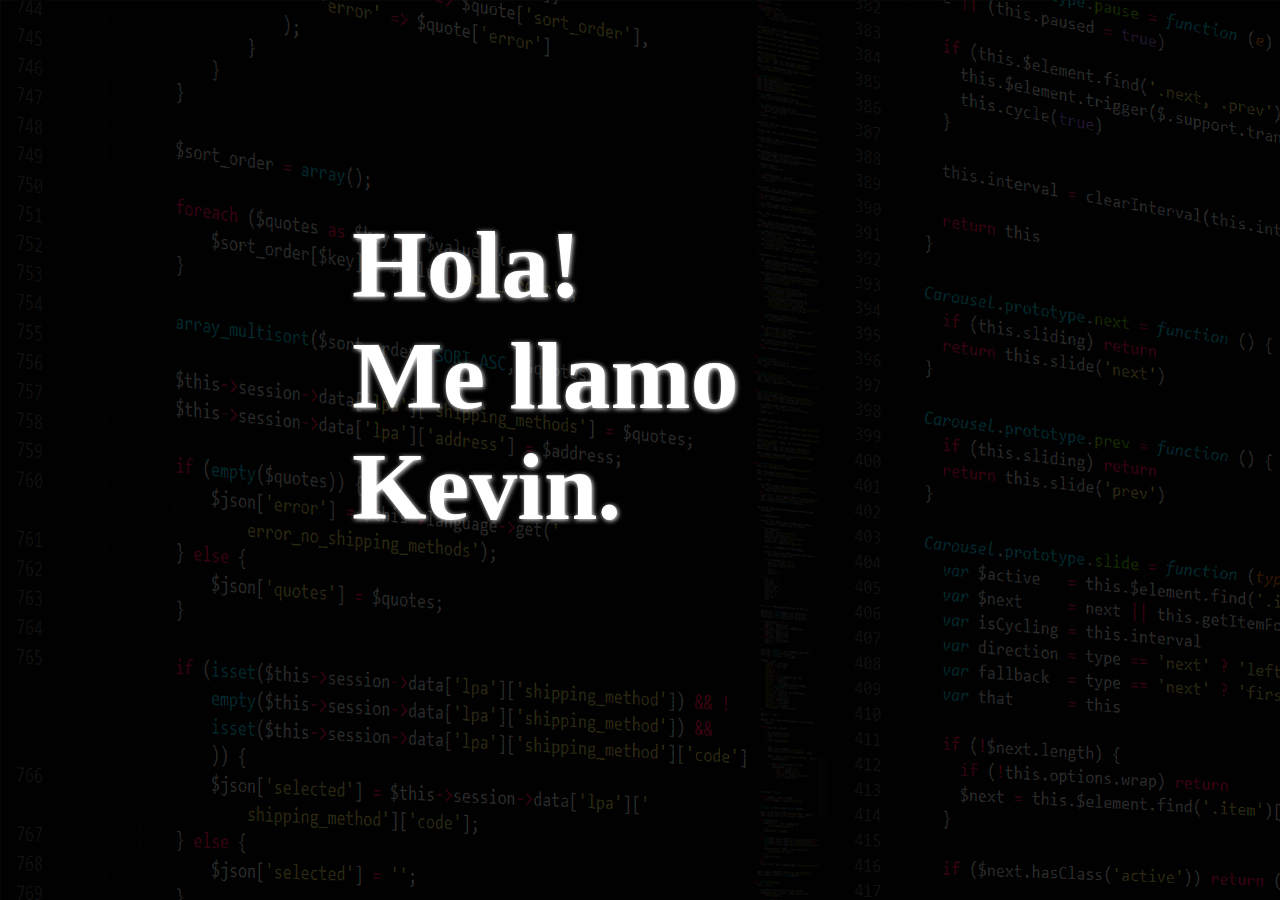
<file: index.html>
<!DOCTYPE html>
<html lang="en">

<head>
    <meta charset="UTF-8">
    <meta http-equiv="X-UA-Compatible" content="IE=edge">
    <meta name="viewport" content="width=device-width, initial-scale=1.0">
    <title>Kevin Frutos</title>
    <link rel="shortcut icon" href="./img/icono.ico" type="image/x-icon">
    <!--MI CSS-->
    <link rel="stylesheet" href="css/style.css">
</head>

<body>
    <div>
        <header id="cabecera">
            <h1>
                <a href="paginas/experiencia.html" id="experiencia">Hola!</a>
                <a href="paginas/estudios.html" id="estudios">Me llamo</a>
                <a href="paginas/quien-soy.html" id="about">Kevin.</a>
            </h1>
        </header>
    </div>

    <!--Web Design inspirated by: https://www.dejan.works/-->
    <!--MI JS-->
    <script src="scripts/main.js"></script>
</body>

</html>
</file>
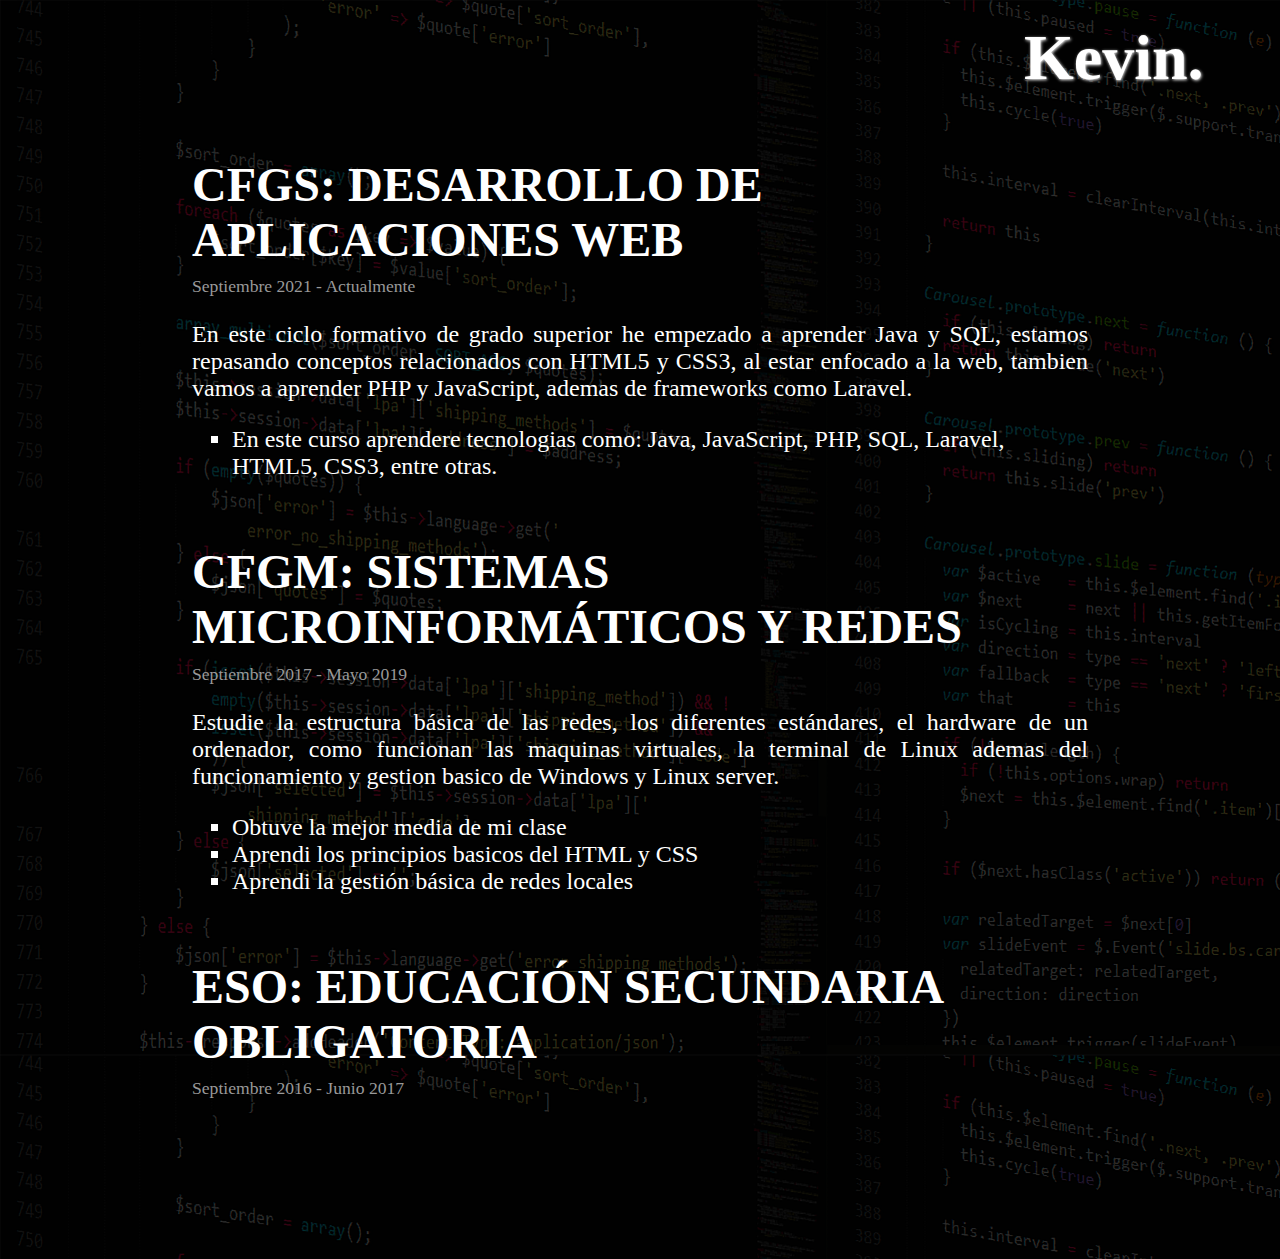
<file: paginas/estudios.html>
<!DOCTYPE html>
<html lang="en">
<head>
    <meta charset="UTF-8">
    <meta http-equiv="X-UA-Compatible" content="IE=edge">
    <meta name="viewport" content="width=device-width, initial-scale=1.0">
    <title>Estudios</title>
    <link rel="shortcut icon" href="../img/icono.ico" type="image/x-icon">
    <!--MI CSS-->
    <link rel="stylesheet" href="../css/estudios.css">
</head>
<body>
    <div>
        <header id="cabecera">
            <h1>
                <a href="/Web-Kevin-Frutos/" id="home">Kevin.</a>
            </h1>
        </header>
        <section class="container">
            <article>
                <header>
                    <h2 class="titulo">CFGS: DESARROLLO DE APLICACIONES WEB</h2>
                    <p class="tiempo">Septiembre 2021 - Actualmente</p>
                </header>
                <p class="descripcion">En este ciclo formativo de grado superior he empezado a aprender Java y SQL, estamos repasando conceptos relacionados con HTML5 y CSS3, 
                    al estar enfocado a la web, tambien vamos a aprender PHP y JavaScript, ademas de frameworks como Laravel.</p>
                <ul class="lista-descripcion">
                    <li>En este curso aprendere tecnologias como: Java, JavaScript, PHP, SQL, Laravel, HTML5, CSS3, entre otras.</li>
                </ul>
            </article>
            <article>
                <header>
                    <h2 class="titulo">CFGM: SISTEMAS MICROINFORMÁTICOS Y REDES</h2>
                    <p class="tiempo">Septiembre 2017 - Mayo 2019</p>
                </header>
                <p class="descripcion">Estudie la estructura básica de las redes, los diferentes estándares, el hardware de un ordenador, como funcionan las maquinas virtuales, 
                    la terminal de Linux ademas del funcionamiento y gestion basico de Windows y Linux server.
                </p>
                <ul class="lista-descripcion">
                    <li>Obtuve la mejor media de mi clase</li>
                    <li>Aprendi los principios basicos del HTML y CSS</li>
                    <li>Aprendi la gestión básica de redes locales</li>
                </ul>
            </article>
            <article>
                <header>
                    <h2 class="titulo">ESO: EDUCACIÓN SECUNDARIA OBLIGATORIA</h2>
                    <p class="tiempo">Septiembre 2016 - Junio 2017</p>
                </header>
                </ul>
            </article>
        </section>
    </div>

    <!--MI JS-->
    <script src="../scripts/estudios.js"></script>
</body>
</html>
</file>
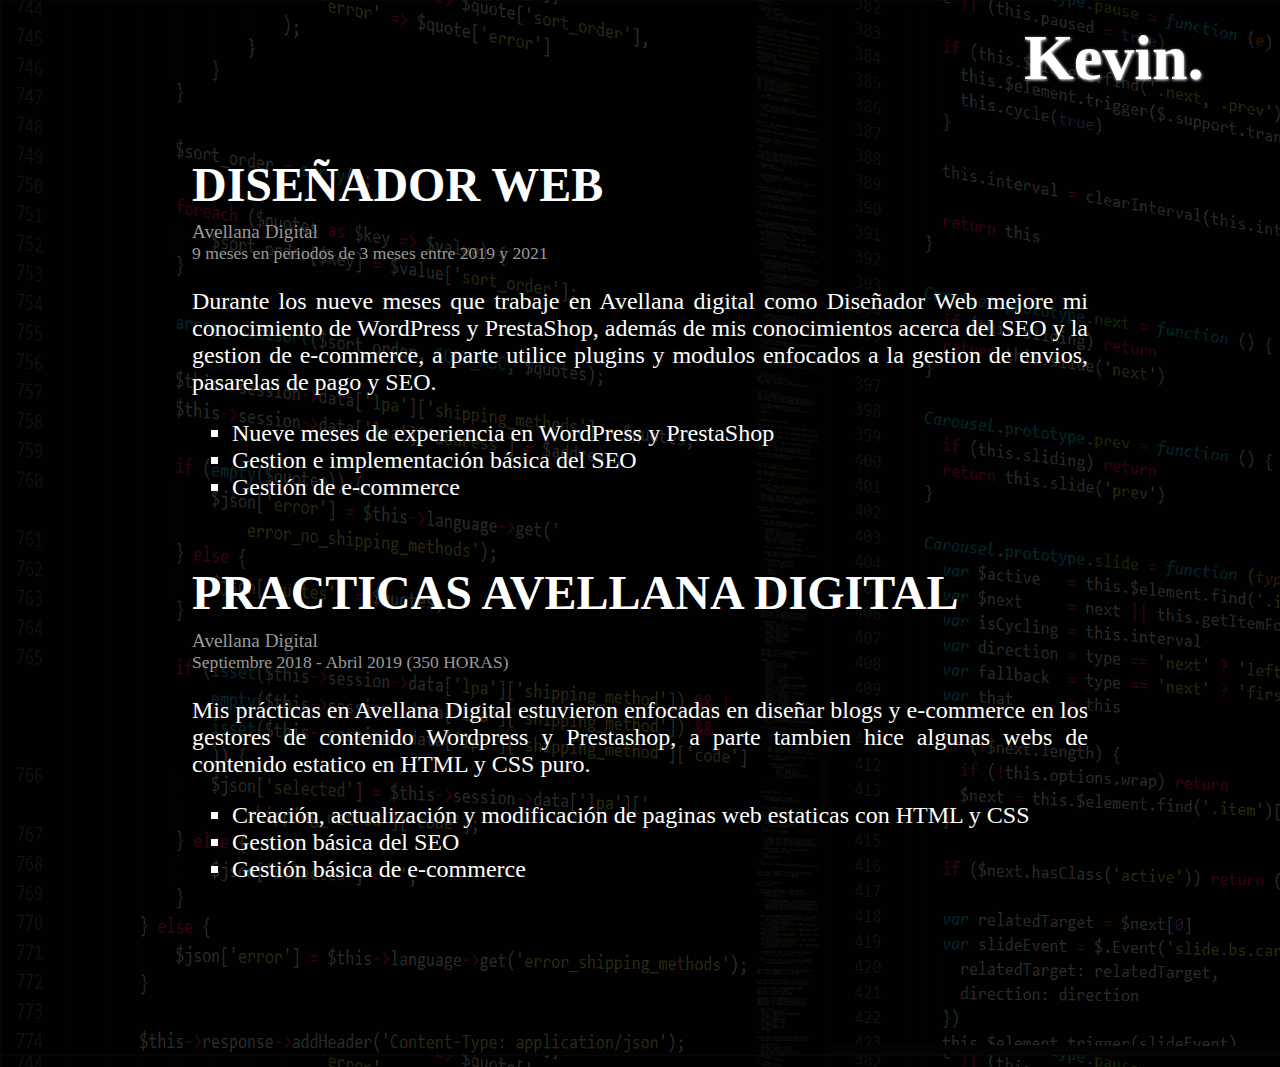
<file: paginas/experiencia.html>
<!DOCTYPE html>
<html lang="en">
<head>
    <meta charset="UTF-8">
    <meta http-equiv="X-UA-Compatible" content="IE=edge">
    <meta name="viewport" content="width=device-width, initial-scale=1.0">
    <title>Mi experiencia</title>
    <link rel="shortcut icon" href="../img/icono.ico" type="image/x-icon">
    <!--MI CSS-->
    <link rel="stylesheet" href="../css/experiencia.css">
</head>
<body>
    <div>
        <header id="cabecera">
            <h1>
                <a href="/Web-Kevin-Frutos/" id="home">Kevin.</a>
            </h1>
        </header>
        <section class="container">
            <article>
                <header>
                    <h2 class="puesto">DISEÑADOR WEB</h2>
                    <p class="empresa">Avellana Digital</p>
                    <p class="tiempo">9 meses en periodos de 3 meses entre 2019 y 2021</p>
                </header>
                <p class="descripcion">Durante los nueve meses que trabaje en Avellana digital como Diseñador Web mejore mi conocimiento de WordPress y PrestaShop, 
                    además de mis conocimientos acerca del SEO y la gestion de e-commerce, a parte utilice plugins y modulos enfocados a la gestion de envios, 
                    pasarelas de pago y SEO.</p>
                <ul class="lista-descripcion">
                    <li>Nueve meses de experiencia en WordPress y PrestaShop</li>
                    <li>Gestion e implementación básica del SEO</li>
                    <li>Gestión de e-commerce</li>
                </ul>
            </article>
            <article>
                <header>
                    <h2 class="puesto">PRACTICAS AVELLANA DIGITAL</h2>
                    <p class="empresa">Avellana Digital</p>
                    <p class="tiempo">Septiembre 2018 - Abril 2019 (350 HORAS)</p>
                </header>
                <p class="descripcion">Mis prácticas en Avellana Digital estuvieron enfocadas en diseñar blogs y e-commerce en los gestores de contenido Wordpress y Prestashop, 
                    a parte tambien hice algunas webs de contenido estatico en HTML y CSS puro.</p>
                <ul class="lista-descripcion">
                    <li>Creación, actualización y modificación de paginas web estaticas con HTML y CSS</li>
                    <li>Gestion básica del SEO</li>
                    <li>Gestión básica de e-commerce</li>
                </ul>
            </article>
        </section>
    </div>

    <!--MI JS-->
    <script src="../scripts/experiencia.js"></script>
</body>
</html>
</file>
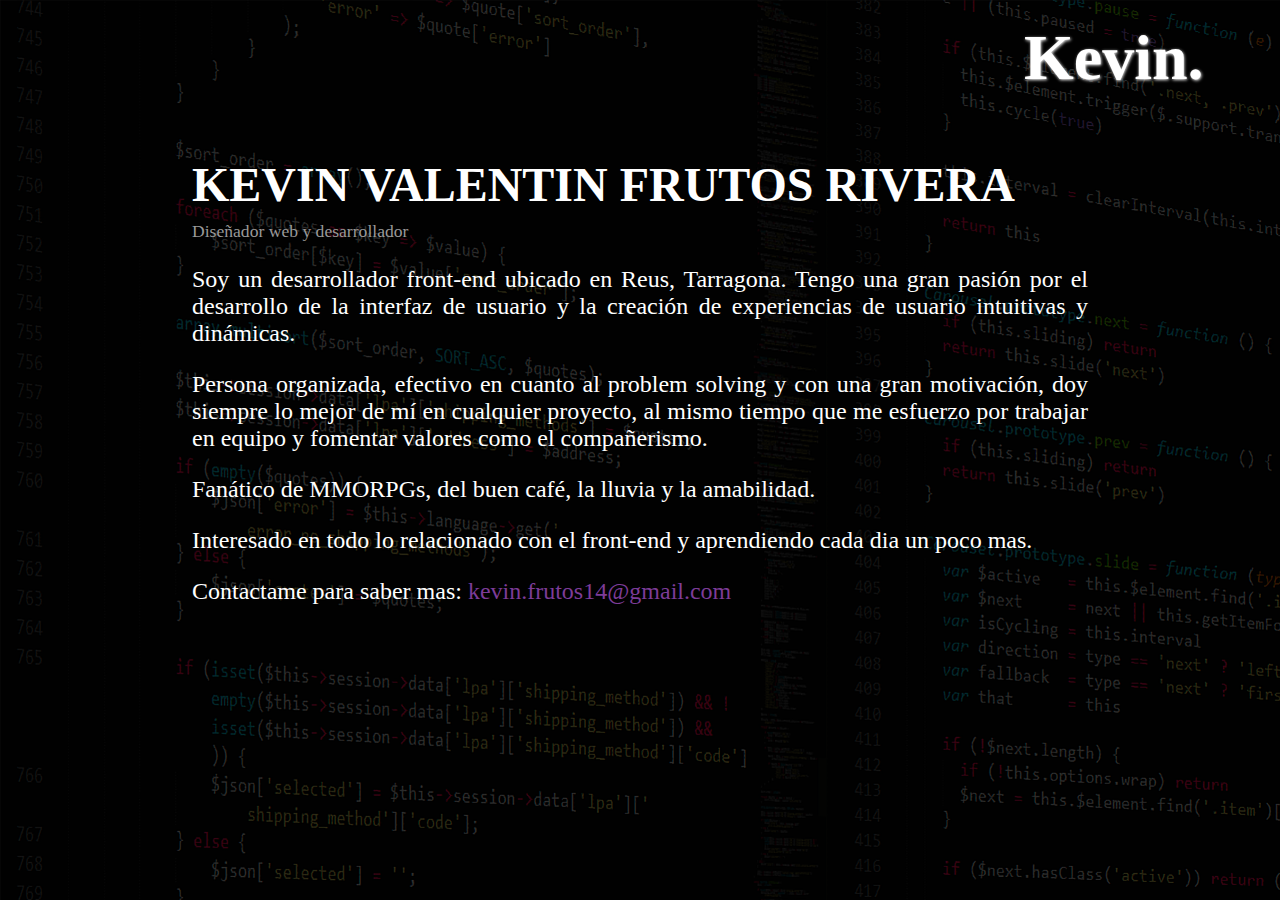
<file: paginas/quien-soy.html>
<!DOCTYPE html>
<html lang="en">
<head>
    <meta charset="UTF-8">
    <meta http-equiv="X-UA-Compatible" content="IE=edge">
    <meta name="viewport" content="width=device-width, initial-scale=1.0">
    <title>¿Quien Soy?</title>
    <link rel="shortcut icon" href="../img/icono.ico" type="image/x-icon">
    <!--MI CSS-->
    <link rel="stylesheet" href="../css/quien-soy.css">
</head>
<body>
    <div>
        <header id="cabecera">
            <h1>
                <a href="/Web-Kevin-Frutos/" id="home">Kevin.</a>
            </h1>
        </header>
        <section class="container">
            <article>
                <header>
                    <h2 class="nombre">KEVIN VALENTIN FRUTOS RIVERA</h2>
                    <p class="puesto">Diseñador web y desarrollador</p>
                </header>
                <p class="descripcion">Soy un desarrollador front-end ubicado en Reus, Tarragona. Tengo una gran pasión por el desarrollo de la interfaz de usuario y 
                    la creación de experiencias de usuario intuitivas y dinámicas.</p>
                <p class="descripcion">Persona organizada, efectivo en cuanto al problem solving y con una gran motivación, doy siempre lo mejor de mí en cualquier proyecto, al mismo tiempo que 
                    me esfuerzo por trabajar en equipo y fomentar valores como el compañerismo.</p>
                <p class="descripcion">Fanático de MMORPGs, del buen café, la lluvia y la amabilidad.</p>
                <p class="descripcion">Interesado en todo lo relacionado con el front-end y aprendiendo cada dia un poco mas.</p>
                <p class="contacto">Contactame para saber mas:
                    <a href="mailto:kevin.frutos14@gmail.com">kevin.frutos14@gmail.com</a>
                </p>
            </article>
        </section>
    </div>

    <!--MI JS-->
    <script src="../scripts/quien-soy.js"></script>
</body>
</html>
</file>
<file: css/style.css>
body{
    margin: 0;
    background-image: url('../img/background-oscuro.png');
}

div{
    position: relative;
}

#cabecera{
    display: flex;
    align-items: center;
    justify-content: center;
    position: absolute;
    top: 50%;
    left: 50%;
    transform: translate(-50%, 50%);
}

#cabecera h1{
    display: flex;
    flex-direction: column;
}

#cabecera a{
    color: #fff;
    text-decoration: none;
    font-size: 4em;
    width: 6em;
    position: relative;
    text-shadow: 0.01em 0.01em 0.05em #fff;
    cursor: pointer;
}



/***************************
        ANIMACIONES
*****************************/

@keyframes menu{
    0% {transform: translateX(0px);}
    100% {transform: translateX(0.2em);}
}

.animacion{
    animation-name: menu;
    animation-duration: 0.5s;
    animation-fill-mode: forwards;
}

@keyframes fadeInUp {
    from {
        transform: translate3d(0,40px,0)
    }

    to {
        transform: translate3d(0,0,0);
        opacity: 1
    }
}


.fade-in{
    animation-duration: 1s;
    animation-fill-mode: both;
    opacity: 0;
    animation-name: fadeInUp;
}

/***************************
        RESPONSIVE
*****************************/

@media only screen and (max-width: 576px) {
    body {
        background-image: url('../img/background.png');
    }
    
    #cabecera{
        transform: translate(-50%, 100%);
    }

    #cabecera h1{
        width: 7em;
    }

    #cabecera a{
        font-size: 1.5em;
        width: 6.5em;
    }
}

@media only screen and (min-width: 576px) and (max-width: 720px) {
    #cabecera{
        transform: translate(-50%, 80%);
    }

    #cabecera a{
        font-size: 2em;
        width: 6em;
    }
}

@media only screen and (min-width: 720px) and (max-width: 960px) {
    #cabecera{
        transform: translate(-50%, 70%);
    }

    #cabecera a{
        font-size: 2.5em;
        width: 6em;
    }
}

@media only screen and (min-width: 960px) and (max-width: 1400px)  {
    #cabecera{
        transform: translate(-50%, 50%);
    }

    #cabecera a{
        font-size: 3em;
        width: 6em;
    }
}

/***************************
    RESPONSIVE HORIZONTAL
*****************************/

@media only screen and (min-device-width: 0px) and (max-device-width: 720px) and (orientation: landscape){
    #cabecera{
        transform: translate(-50%, 45%)!important;
    }

    #cabecera a{
        font-size: 1.2em!important;
    }
}

@media only screen and (min-device-width: 720px) and (max-device-width: 1024px) and (orientation: landscape){
    #cabecera{
        transform: translate(-50%, 50%)!important;
    }

    #cabecera a{
        font-size: 1.5em!important;
    }
}

@media only screen and (min-device-width: 0px) and (max-device-width: 1400px) and (orientation: landscape){
    body {
        background-image: url('../img/background.png');
    }
}

@media only screen and (min-device-width: 0px) and (max-device-width: 1400px) and (orientation: portrait){
    body {
        background-image: url('../img/background.png');
    }
}
</file>
<file: css/estudios.css>
body{
    margin: 0;    
    background-image: url('../img/background-oscuro.png');
    color: white;
}

div{
    padding-bottom: 10em;
}

#cabecera h1{
    display: flex;
    align-items: center;
    justify-content: flex-end;
}

#cabecera a{
    color: #fff;
    text-decoration: none;
    font-size: 2em;
    width: 3em;
    position: relative;
    text-shadow: 0.01em 0.01em 0.05em #fff;
    margin-right: 1em;
}

.container{
    display: flex;
    flex-direction: column;
    align-items: center;
}

.container article{
    width: 60%;
}

.titulo{
    display: flex;
    flex-wrap: wrap;
    font-size: 3em;
    margin-bottom: 0.2em;
}

.letra{
    display: flex;
}

.tiempo{
    font-size: 1.1em;
    color: #999;
    margin: 0;
}

.descripcion{
    text-align: justify;
    font-size: 1.5em;
}

.lista-descripcion{
    font-size: 1.5em;
}

.lista-descripcion li{
    list-style-type: square;
}

/***************************
        ANIMACIONES
*****************************/

@keyframes menu{
    0% {transform: translateX(0px);}
    100% {transform: translateX(0.2em);}
}

.animacion{
    animation-name: menu;
    animation-duration: 0.5s;
    animation-fill-mode: forwards;
}

.letra-deformada{
    animation-name: letra-deformada;
    animation-duration: 1.2s;
    animation-fill-mode: both;
    animation-iteration-count: 1;
}

@keyframes letra-deformada {
    from {
      transform: scale3d(1, 1, 1);
      color: #A33CFF;
    }
  
    30% {
      transform: scale3d(1.25, 0.75, 1);
    }
  
    40% {
      transform: scale3d(0.75, 1.25, 1);
    }
  
    50% {
      transform: scale3d(1.15, 0.85, 1);
    }
  
    65% {
      transform: scale3d(.95, 1.05, 1);
    }
  
    75% {
      transform: scale3d(1.05, .95, 1);
    }
  
    to {
      transform: scale3d(1, 1, 1);
    }
  }

  @keyframes fadeInUp {
    from {
        transform: translate3d(0,40px,0)
    }

    to {
        transform: translate3d(0,0,0);
        opacity: 1
    }
}


.fade-in{
    animation-duration: 1s;
    animation-fill-mode: both;
    opacity: 0;
    animation-name: fadeInUp;
}

/***************************
        RESPONSIVE
*****************************/

@media only screen and (max-width: 576px) {
    body{ 
        background-image: url('../img/background.png');
    }

    #cabecera h1{
        justify-content: center;
    }

    #cabecera a{
        margin-right: 0;
    }

    .container article{
        width: 70%;
    }

    .titulo{
        font-size: 1.8em;
    }

    .tiempo{
        font-size: 0.8em;
    }
    
    .descripcion{
        font-size: 1em;
    }
    
    .lista-descripcion{
        font-size: 1em;
    }
}

@media only screen and (min-width: 576px) and (max-width: 720px) {
    .container article{
        width: 70%;
    }

    .titulo{
        font-size: 1.8em;
    }
    
    .tiempo{
        font-size: 0.8em;
    }
    
    .descripcion{
        font-size: 1em;
    }
    
    .lista-descripcion{
        font-size: 1em;
    }
}

@media only screen and (min-width: 720px) and (max-width: 960px) {
    .container article{
        width: 70%;
    }

    .titulo{
        font-size: 2em;
    }
    
    .tiempo{
        font-size: 0.9em;
    }
    
    .descripcion{
        font-size: 1.2em;
    }
    
    .lista-descripcion{
        font-size: 1.2em;
    }
}

@media only screen and (min-width: 960px) and (max-width: 1400px)  {
    .container article{
        width: 70%;
    }

    .titulo{
        font-size: 3em;
    }
    
    .tiempo{
        font-size: 1.1em;
    }
    
    .descripcion{
        font-size: 1.5em;
    }
    
    .lista-descripcion{
        font-size: 1.5em;
    }
}

/***************************
    RESPONSIVE HORIZONTAL
*****************************/

@media only screen and (min-device-width: 0px) and (max-device-width: 1400px) and (orientation: landscape){
    body {
        background-image: url('../img/background.png');
    }
}

@media only screen and (min-device-width: 0px) and (max-device-width: 1400px) and (orientation: portrait){
    body {
        background-image: url('../img/background.png');
    }
}
</file>
<file: css/experiencia.css>
body{
    margin: 0;    
    background-image: url('../img/background-oscuro.png');
    color: white;
}

div{
    padding-bottom: 10em;
}

#cabecera h1{
    display: flex;
    align-items: center;
    justify-content: flex-end;
}

#cabecera a{
    color: #fff;
    text-decoration: none;
    font-size: 2em;
    width: 3em;
    position: relative;
    text-shadow: 0.01em 0.01em 0.05em #fff;
    margin-right: 1em;
}

.container{
    display: flex;
    flex-direction: column;
    align-items: center;
}

.container article{
    width: 60%;
}

.puesto{
    display: flex;
    flex-wrap: wrap;
    font-size: 4em;
    margin-bottom: 0.2em;
}

.letra{
    display: flex;
}

.empresa{
    margin: 0;
    font-size: 1.3em;
    color: #999;
}

.tiempo{
    font-size: 1.1em;
    color: #999;
    margin: 0;
}

.descripcion{
    text-align: justify;
    font-size: 1.5em;
}

.lista-descripcion{
    font-size: 1.5em;
}

.lista-descripcion li{
    list-style-type: square;
}

/***************************
        ANIMACIONES
*****************************/

@keyframes menu{
    0% {transform: translateX(0px);}
    100% {transform: translateX(0.2em);}
}

.animacion{
    animation-name: menu;
    animation-duration: 0.5s;
    animation-fill-mode: forwards;
}

.letra-deformada{
    animation-name: letra-deformada;
    animation-duration: 1.2s;
    animation-fill-mode: both;
    animation-iteration-count: 1;
}

@keyframes letra-deformada {
    from {
      transform: scale3d(1, 1, 1);
      color: #A33CFF;
    }
  
    30% {
      transform: scale3d(1.25, 0.75, 1);
    }
  
    40% {
      transform: scale3d(0.75, 1.25, 1);
    }
  
    50% {
      transform: scale3d(1.15, 0.85, 1);
    }
  
    65% {
      transform: scale3d(.95, 1.05, 1);
    }
  
    75% {
      transform: scale3d(1.05, .95, 1);
    }
  
    to {
      transform: scale3d(1, 1, 1);
    }
  }

  @keyframes fadeInUp {
    from {
        transform: translate3d(0,40px,0)
    }

    to {
        transform: translate3d(0,0,0);
        opacity: 1
    }
}


.fade-in{
    animation-duration: 1s;
    animation-fill-mode: both;
    opacity: 0;
    animation-name: fadeInUp;
}

/***************************
        RESPONSIVE
*****************************/

@media only screen and (max-width: 576px) {
    body{ 
        background-image: url('../img/background.png');
    }
    
    #cabecera h1{
        justify-content: center;
    }

    #cabecera a{
        margin-right: 0;
    }

    .container article{
        width: 70%;
    }

    .puesto{
        font-size: 1.8em;
    }
    
    .empresa{
        font-size: 0.9em;
    }
    
    .tiempo{
        font-size: 0.8em;
    }
    
    .descripcion{
        font-size: 1em;
    }
    
    .lista-descripcion{
        font-size: 1em;
    }
}

@media only screen and (min-width: 576px) and (max-width: 720px) {
    .container article{
        width: 70%;
    }

    .puesto{
        font-size: 1.8em;
    }
    
    .empresa{
        font-size: 0.9em;
    }
    
    .tiempo{
        font-size: 0.8em;
    }
    
    .descripcion{
        font-size: 1em;
    }
    
    .lista-descripcion{
        font-size: 1em;
    }
}

@media only screen and (min-width: 720px) and (max-width: 960px) {
    .container article{
        width: 70%;
    }

    .puesto{
        font-size: 2em;
    }
    
    .empresa{
        font-size: 1em;
    }
    
    .tiempo{
        font-size: 0.9em;
    }
    
    .descripcion{
        font-size: 1.2em;
    }
    
    .lista-descripcion{
        font-size: 1.2em;
    }
}

@media only screen and (min-width: 960px) and (max-width: 1400px)  {
    .container article{
        width: 70%;
    }

    .puesto{
        font-size: 3em;
    }
    
    .empresa{
        font-size: 1.2em;
    }
    
    .tiempo{
        font-size: 1.1em;
    }
    
    .descripcion{
        font-size: 1.5em;
    }
    
    .lista-descripcion{
        font-size: 1.5em;
    }
}

/***************************
    RESPONSIVE HORIZONTAL
*****************************/

@media only screen and (min-device-width: 0px) and (max-device-width: 1400px) and (orientation: landscape){
    body {
        background-image: url('../img/background.png');
    }
}

@media only screen and (min-device-width: 0px) and (max-device-width: 1400px) and (orientation: portrait){
    body {
        background-image: url('../img/background.png');
    }
}
</file>
<file: css/quien-soy.css>
body{
    margin: 0;    
    background-image: url('../img/background-oscuro.png');
    color: white;
}

div{
    padding-bottom: 10em;
}

#cabecera h1{
    display: flex;
    align-items: center;
    justify-content: flex-end;
}

#cabecera a{
    color: #fff;
    text-decoration: none;
    font-size: 2em;
    width: 3em;
    position: relative;
    text-shadow: 0.01em 0.01em 0.05em #fff;
    margin-right: 1em;
}

.container{
    display: flex;
    flex-direction: column;
    align-items: center;
}

.container article{
    width: 60%;
}

.nombre{
    display: flex;
    flex-wrap: wrap;
    font-size: 3em;
    margin-bottom: 0.2em;
}

.letra{
    display: flex;
}

.puesto{
    font-size: 1.1em;
    color: #999;
    margin: 0;
}

.descripcion, .contacto{
    text-align: justify;
    font-size: 1.5em;
}

.contacto a{
    text-decoration: none;
    font-size: 1em;
    color: #7D3C98;
}

/***************************
        ANIMACIONES
*****************************/

@keyframes menu{
    0% {transform: translateX(0px);}
    100% {transform: translateX(0.2em);}
}

.animacion{
    animation-name: menu;
    animation-duration: 0.5s;
    animation-fill-mode: forwards;
}

.letra-deformada{
    animation-name: letra-deformada;
    animation-duration: 1.2s;
    animation-fill-mode: both;
    animation-iteration-count: 1;
}

@keyframes letra-deformada {
    from {
      transform: scale3d(1, 1, 1);
      color: #A33CFF;
    }
  
    30% {
      transform: scale3d(1.25, 0.75, 1);
    }
  
    40% {
      transform: scale3d(0.75, 1.25, 1);
    }
  
    50% {
      transform: scale3d(1.15, 0.85, 1);
    }
  
    65% {
      transform: scale3d(.95, 1.05, 1);
    }
  
    75% {
      transform: scale3d(1.05, .95, 1);
    }
  
    to {
      transform: scale3d(1, 1, 1);
    }
  }

  @keyframes fadeInUp {
    from {
        transform: translate3d(0,40px,0)
    }

    to {
        transform: translate3d(0,0,0);
        opacity: 1
    }
}


.fade-in{
    animation-duration: 1s;
    animation-fill-mode: both;
    opacity: 0;
    animation-name: fadeInUp;
}

/***************************
        RESPONSIVE
*****************************/

@media only screen and (max-width: 576px) {
    body{ 
        background-image: url('../img/background.png');
    }

    #cabecera h1{
        justify-content: center;
    }

    #cabecera a{
        margin-right: 0;
    }

    .container article{
        width: 70%;
    }

    .nombre{
        font-size: 1.8em;
        text-align: center;
    }

    .puesto{
        font-size: 0.8em;
        text-align: center;
    }
    
    .descripcion{
        font-size: 1em;
    }
}

@media only screen and (min-width: 576px) and (max-width: 720px) {
    .container article{
        width: 70%;
    }

    .nombre{
        font-size: 1.8em;
    }
    
    .puesto{
        font-size: 0.8em;
    }
    
    .descripcion{
        font-size: 1em;
    }
    
    .lista-descripcion{
        font-size: 1em;
    }
}

@media only screen and (min-width: 720px) and (max-width: 960px) {
    .container article{
        width: 70%;
    }

    .nombre{
        font-size: 2em;
    }
    
    .puesto{
        font-size: 0.9em;
    }
    
    .descripcion{
        font-size: 1.2em;
    }
    
    .lista-descripcion{
        font-size: 1.2em;
    }
}

@media only screen and (min-width: 960px) and (max-width: 1400px)  {
    .container article{
        width: 70%;
    }

    .nombre{
        font-size: 3em;
    }
    
    .puesto{
        font-size: 1.1em;
    }
    
    .descripcion{
        font-size: 1.5em;
    }
    
    .lista-descripcion{
        font-size: 1.5em;
    }
}

/***************************
    RESPONSIVE HORIZONTAL
*****************************/

@media only screen and (min-device-width: 0px) and (max-device-width: 1400px) and (orientation: landscape){
    body {
        background-image: url('../img/background.png');
    }
}

@media only screen and (min-device-width: 0px) and (max-device-width: 1400px) and (orientation: portrait){
    body {
        background-image: url('../img/background.png');
    }
}
</file>
